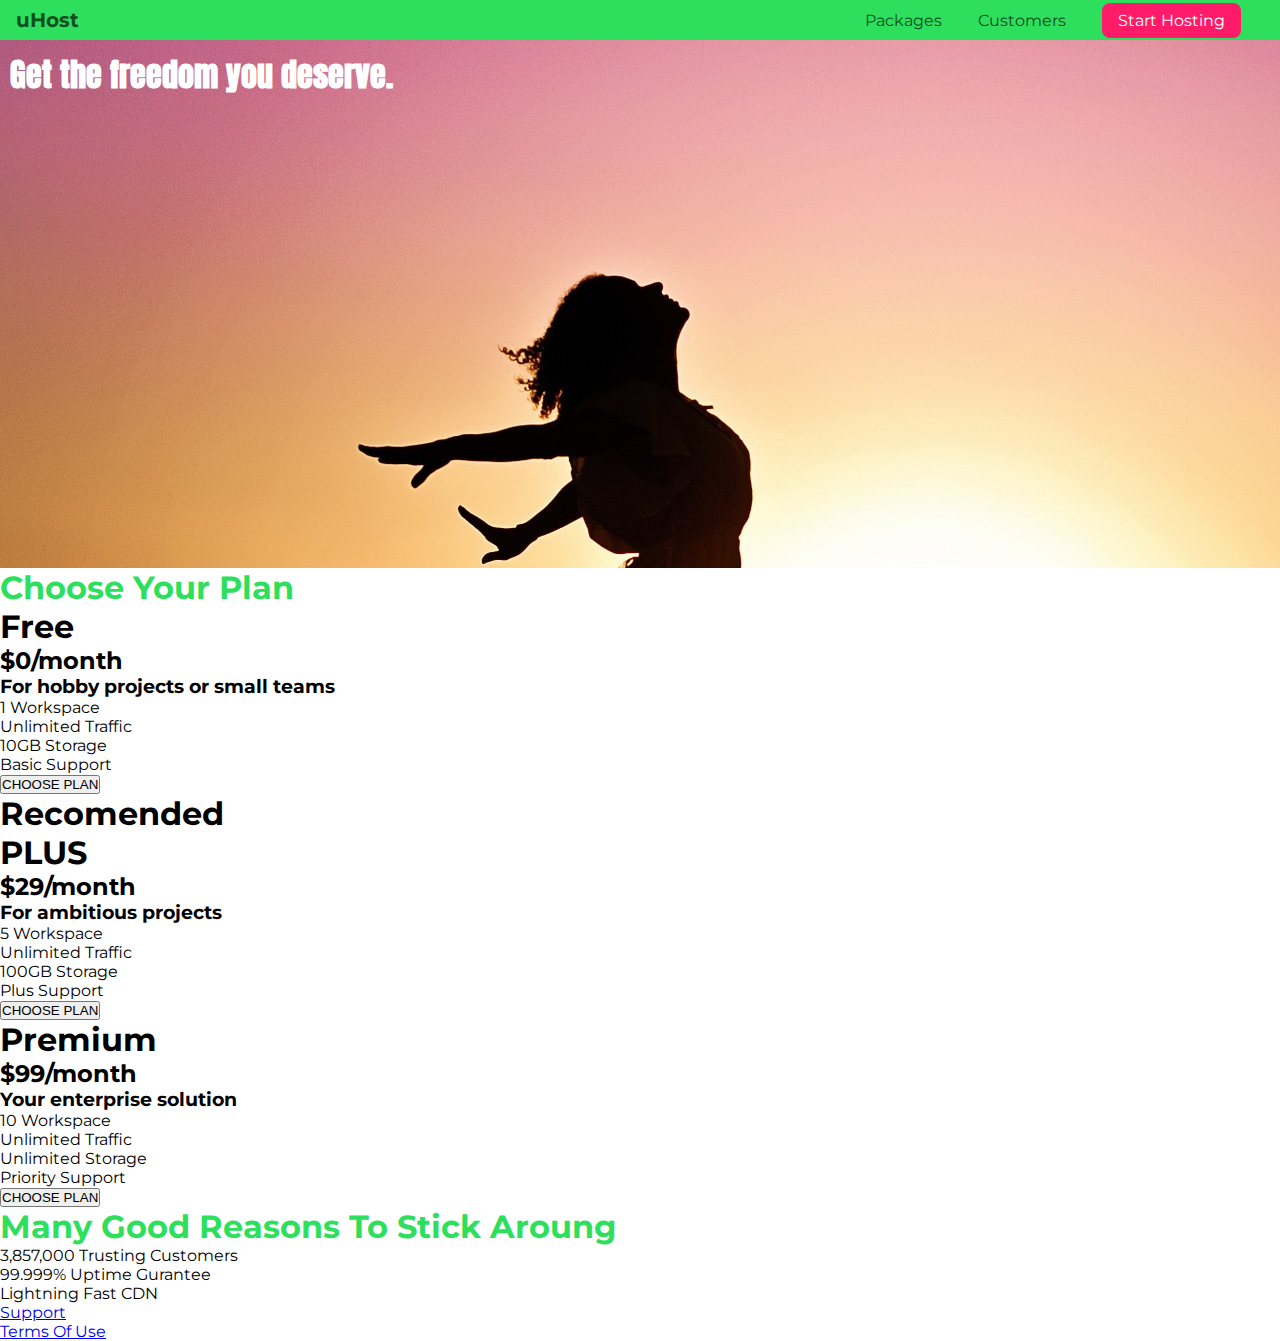
<file: index.html>
<!DOCTYPE html>
<html lang="en">
  <head>
    <meta charset="UTF-8" />
    <meta name="viewport" content="width=device-width, initial-scale=1.0" />
    <title>HTML Basics</title>

    <!-- meta tags -->
    <meta name="description" content="This is my web site description" />
    <meta name="keywords" content="Web development,  web designing" />

    <!-- google font -->
    <link
      href="https://fonts.googleapis.com/css?family=Anton"
      rel="stylesheet"
    />
    <link
      href="https://fonts.googleapis.com/css?family=Montserrat:400,700"
      rel="stylesheet"
    />

    <!-- stylesheet -->
    <link rel="stylesheet" href="./main.css" />
  </head>
  <body>
    <!-- header -->
    <header class="main-header">
      <div>
        <a href="#" class="main-header-brand">
          uHost
        </a>
      </div>
      <nav class="main-nav">
        <ul class="main-nav__items">
          <li class="main-nav__item"><a href="./packages/index.html">Packages</a></li>
          <li class="main-nav__item"><a href="#">Customers</a></li>
          <li class="main-nav__item main-nav__item--cta">
            <a href="#">Start Hosting</a>
          </li>
        </ul>
      </nav>
    </header>

    <!-- main -->
    <main>
      <section id="product-overview">
        <h1>Get the freedom you deserve.</h1>
      </section>

      <!-- choose plan -->
      <section id="plans">
        <h1 class="section-title">Choose Your Plan</h1>
        <div class='plan__list'>
          <article class="plan">
            <h1 class="plan__title">Free</h1>
            <h2 class="plan__price">$0/month</h2>
            <h3>For hobby projects or small teams</h3>
            <ul class="plan__features">
              <li>1 Workspace</li>
              <li>Unlimited Traffic</li>
              <li>10GB Storage</li>
              <li>Basic Support</li>
            </ul>
            <div>
              <button class="button">CHOOSE PLAN</button>
            </div>
          </article>

          <article class="plan plan--highlighted">
            <h1 class="plan__annotation">Recomended</h1>
            <h1 class="plan__title">PLUS</h1>
            <h2 class="plan__price">$29/month</h2>
            <h3>For ambitious projects</h3>
            <ul class="plan__features">
              <li>5 Workspace</li>
              <li>Unlimited Traffic</li>
              <li>100GB Storage</li>
              <li>Plus Support</li>
            </ul>
            <div>
              <button class="button">CHOOSE PLAN</button>
            </div>
          </article>

          <article class="plan">
            <h1 class="plan__title">Premium</h1>
            <h2 class="plan__price">$99/month</h2>
            <h3>Your enterprise solution</h3>
            <ul class="plan__features">
              <li>10 Workspace</li>
              <li>Unlimited Traffic</li>
              <li>Unlimited Storage</li>
              <li>Priority Support</li>
            </ul>
            <div>
              <button class="button">CHOOSE PLAN</button>
            </div>
          </article>
        </div>
      </section>

      <!-- features -->
      <section id="key-features">
        <h1 class="section-title">Many Good Reasons To Stick Aroung</h1>
        <ul class="key-feature__list">
          <li class="key-feature">
            <div class="key-feature__image"></div>
            <p class="key-feature__description">3,857,000 Trusting Customers</p>
          </li>

          <li class="key-feature">
            <div class="key-feature__image"></div>
            <p class="key-feature__description">99.999% Uptime Gurantee</p>
          </li>

          <li class="key-feature">
            <div class="key-feature__image"></div>
            <p class="key-feature__description">Lightning Fast CDN</p>
          </li>
        </ul>
      </section>
    </main>

    <!-- footer -->
    <footer class="main-footer">
      <nav>
        <ul class="main-footer__links">
          <li class="main-footer__link">
            <a href="#">Support</a>
          </li>
          <li class="main-footer__link">
            <a href="#">Terms Of Use</a>
          </li>
        </ul>
      </nav>
    </footer>
  </body>
</html>
</file>
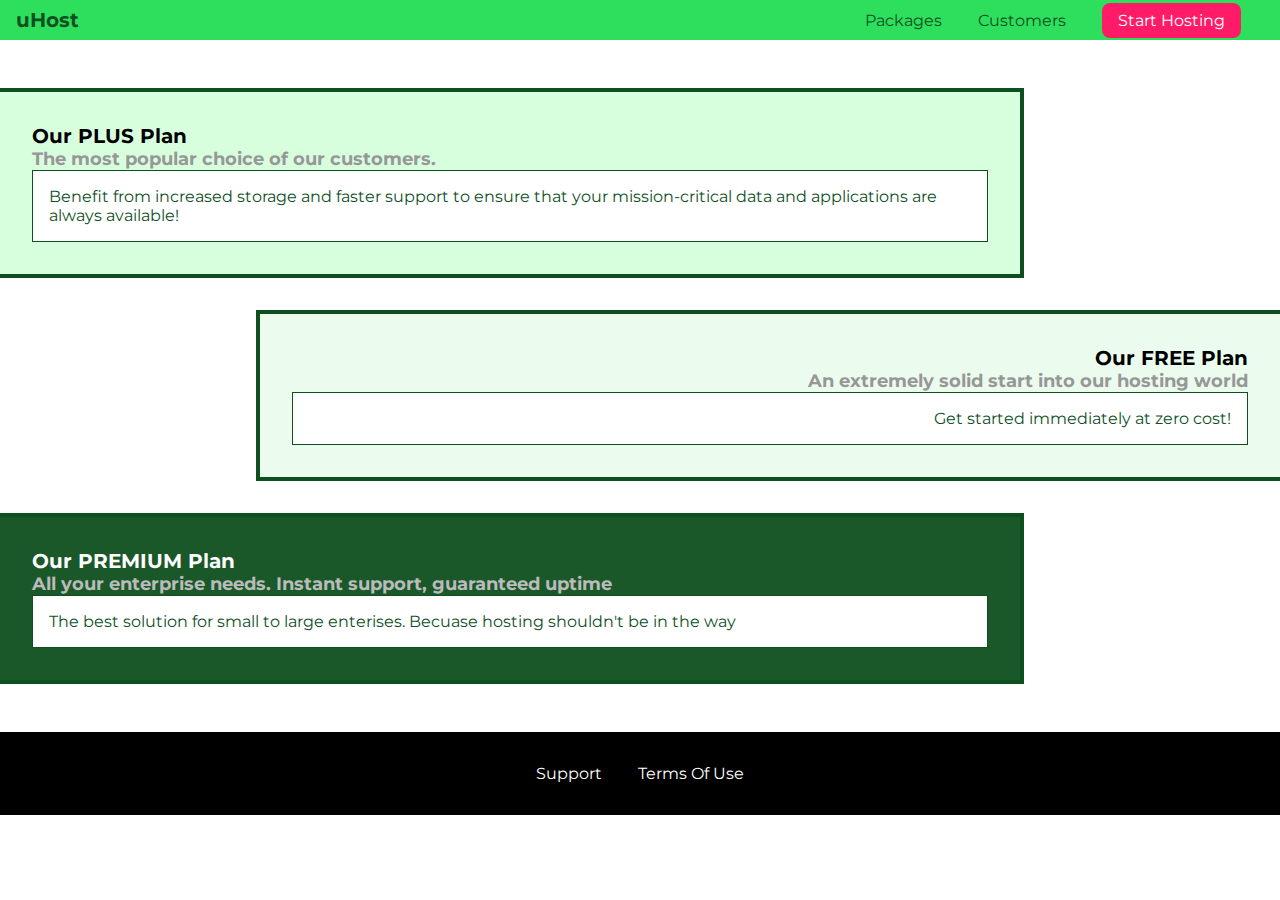
<file: packages/index.html>
<!DOCTYPE html>
<html lang="en">
  <head>
    <meta charset="UTF-8" />
    <meta name="viewport" content="width=device-width, initial-scale=1.0" />
    <title>HTML Basics</title>

    <!-- meta tags -->
    <meta name="description" content="This is my web site description" />
    <meta name="keywords" content="Web development,  web designing" />

    <!-- google font -->
    <link
      href="https://fonts.googleapis.com/css?family=Anton"
      rel="stylesheet"
    />
    <link
      href="https://fonts.googleapis.com/css?family=Montserrat:400,700"
      rel="stylesheet"
    />

    <!-- stylesheet -->
    <link rel="stylesheet" href="../shared.css" />
    <link rel="stylesheet" href="./packages.css" />
  </head>
  <body>
    <!-- header -->
    <header class="main-header">
      <div>
        <a href="#" class="main-header-brand">
          uHost
        </a>
      </div>
      <nav class="main-nav">
        <ul class="main-nav__items">
          <li class="main-nav__item"><a href="index.html">Packages</a></li>
          <li class="main-nav__item"><a href="#">Customers</a></li>
          <li class="main-nav__item main-nav__item--cta">
            <a href="#">Start Hosting</a>
          </li>
        </ul>
      </nav>
    </header>

    <!-- main -->
    <main>
      <section class="package" id="plus">
        <a href="#">
          <h1 class='package__title'>Our PLUS Plan</h1>
          <h2 class='package__subtitle'>The most popular choice of our customers.</h2>
          <p class='package_info'>
            Benefit from increased storage and faster support to ensure that
            your mission-critical data and applications are always available!
          </p>
        </a>
      </section>

      <section class="package" id='free'>
        <a href="#">
          <h1 class='package__title'>Our FREE Plan</h1>
          <h2 class='package__subtitle'>An extremely solid start into our hosting world</h2>
          <p class='package_info'>Get started immediately at zero cost!</p>
        </a>
      </section>

      <div class='clearfix'></div>

      <section class="package" id='premium'>
        <a href="#">
          <h1 class='package__title'>Our PREMIUM Plan</h1>
          <h2 class='package__subtitle'>All your enterprise needs. Instant support, guaranteed uptime</h2>
          <p class='package_info'>
            The best solution for small to large enterises. Becuase hosting
            shouldn't be in the way
          </p>
        </a>
      </section>
    </main>

    <!-- footer -->
    <footer class="main-footer">
      <nav>
        <ul class="main-footer__links">
          <li class="main-footer__link">
            <a href="#">Support</a>
          </li>
          <li class="main-footer__link">
            <a href="#">Terms Of Use</a>
          </li>
        </ul>
      </nav>
    </footer>
  </body>
</html>
</file>
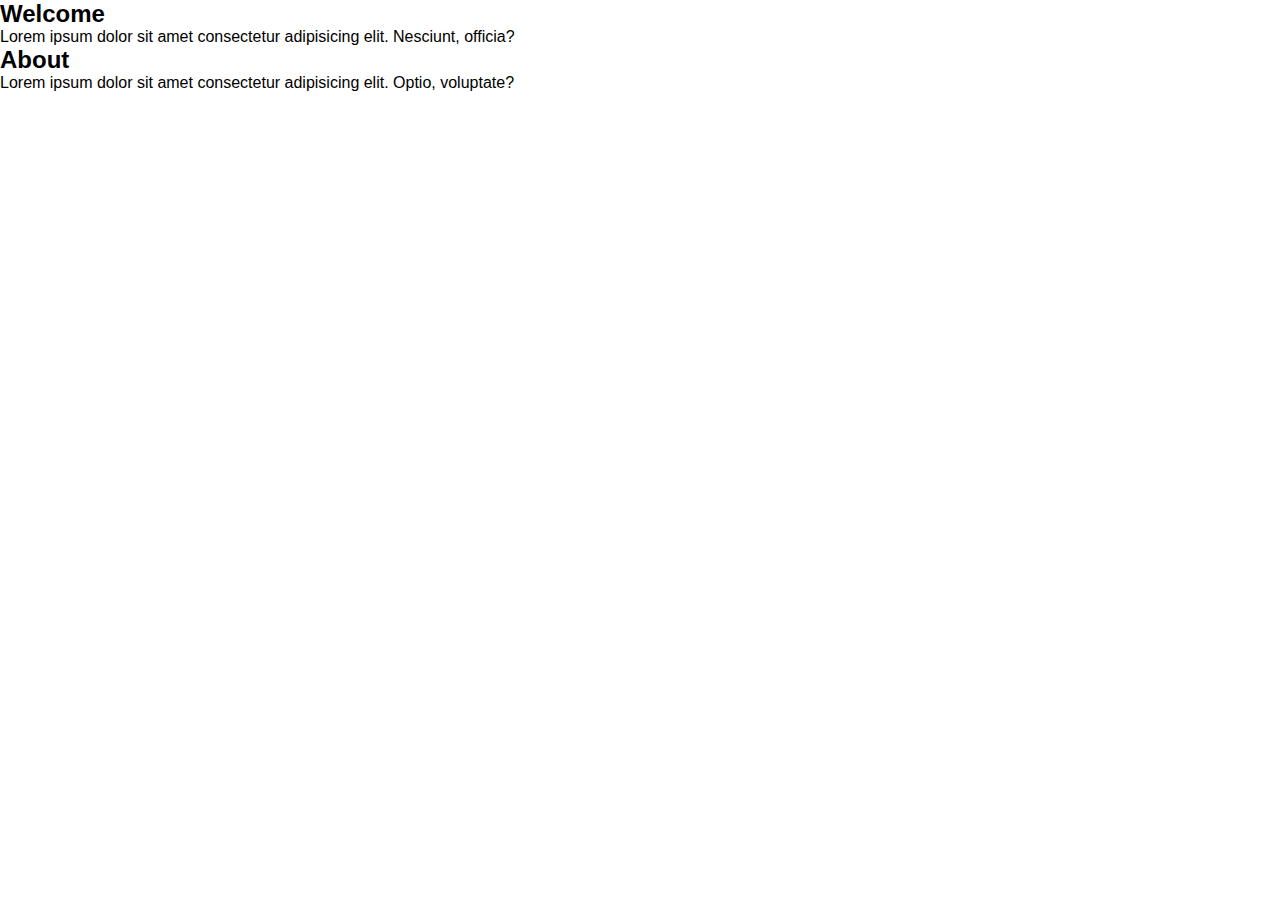
<file: 2_selectors.html>
<!DOCTYPE html>
<html lang="en">
  <head>
    <meta charset="UTF-8" />
    <meta name="viewport" content="width=device-width, initial-scale=1.0" />
    <title>Selector</title>
    <link rel="stylesheet" href="./main.css" />
  </head>
  <body>
    <div id="welcome">
      <h2 class="primary-heading">Welcome</h2>
      <p>
        Lorem ipsum dolor sit amet consectetur adipisicing elit. Nesciunt,
        officia?
      </p>
    </div>

    <div id="about">
      <h2>About</h2>
      <p>
        Lorem ipsum dolor sit amet consectetur adipisicing elit. Optio,
        voluptate?
      </p>
    </div>
  </body>
</html>
</file>
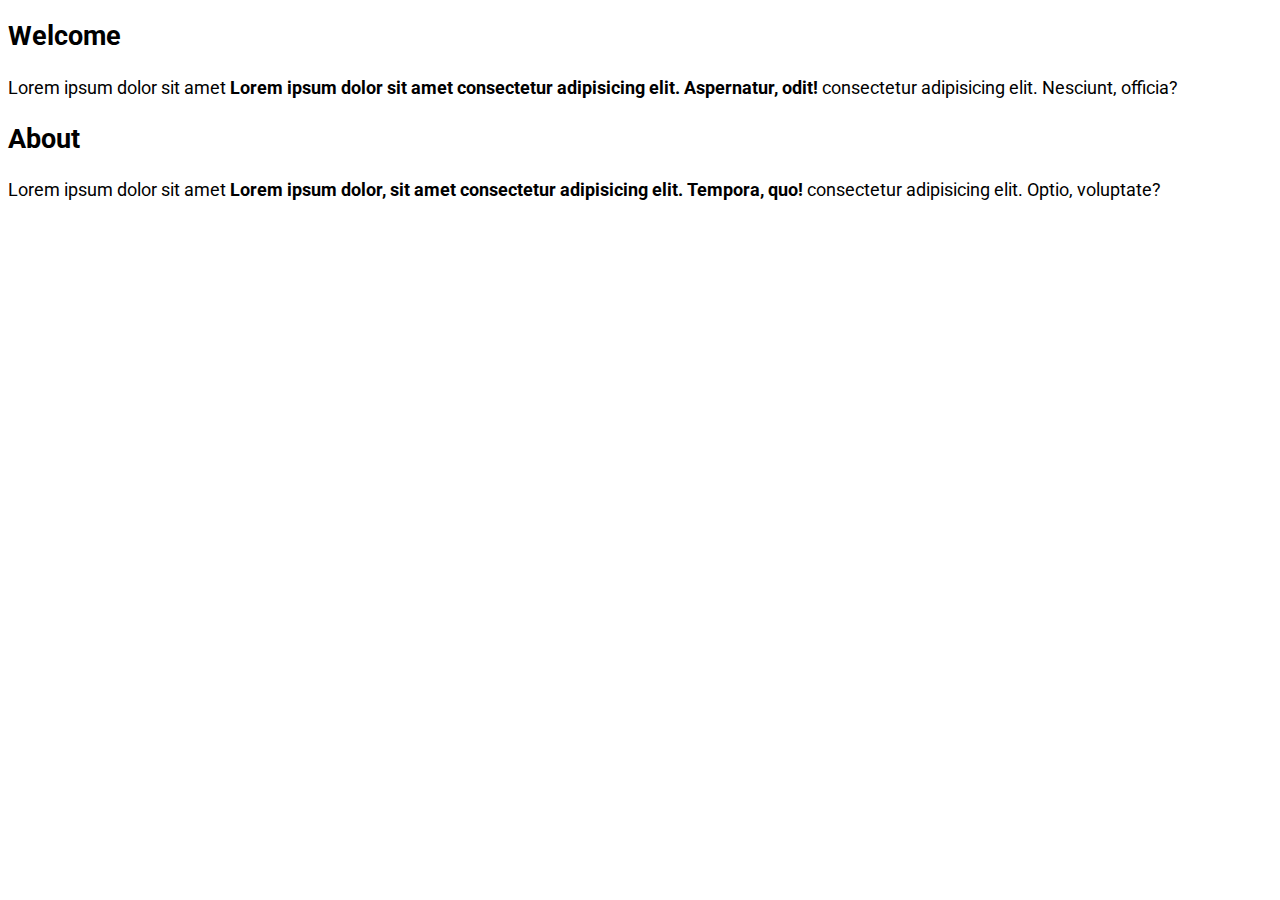
<file: 3_fonts.html>
<!DOCTYPE html>
<html lang="en">
<head>
    <meta charset="UTF-8">
    <meta name="viewport" content="width=device-width, initial-scale=1.0">
    <link href="https://fonts.googleapis.com/css?family=Roboto" rel="stylesheet">
    <title>Fonts</title>
</head>
<body>
    <style>
        body{
            font-family: 'Roboto';
            font-size: 18px;
            line-height: 1.6em;
        }

        #welcome p span{
            font-weight: bold;
        }

        #about p span {
            font-weight: bold;
        }
    </style>
    <div id="welcome">
        <h2 class="primary-heading">Welcome</h2>
        <p>
          Lorem ipsum dolor sit amet <span>Lorem ipsum dolor sit amet consectetur adipisicing elit. Aspernatur, odit!</span> consectetur adipisicing elit. Nesciunt,
          officia?
        </p>
      </div>
  
      <div id="about">
        <h2>About</h2>
        <p>
          Lorem ipsum dolor sit amet <span>Lorem ipsum dolor, sit amet consectetur adipisicing elit. Tempora, quo!</span> consectetur adipisicing elit. Optio,
          voluptate?
        </p>
      </div>
</body>
</html>
</file>
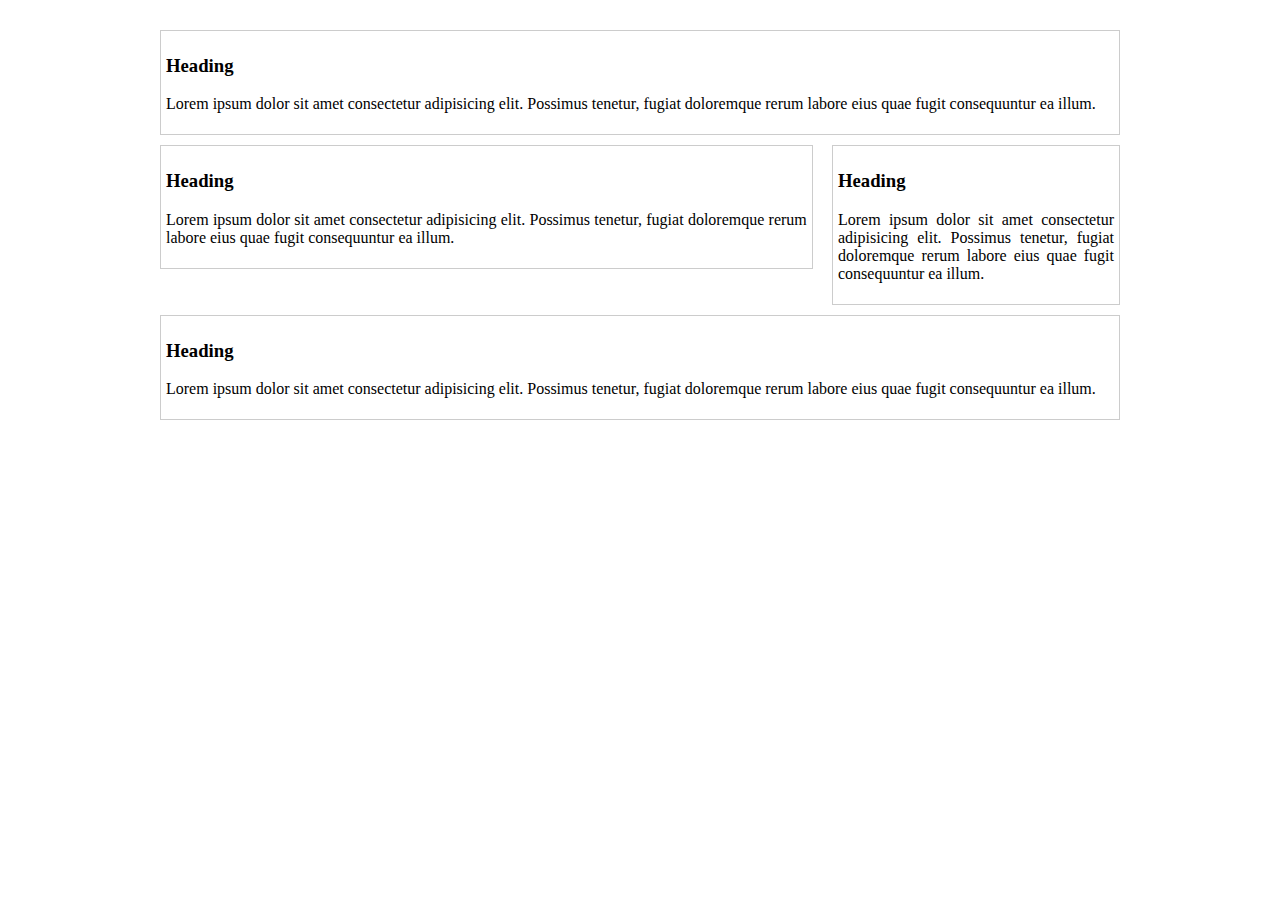
<file: 4_align.html>
<!DOCTYPE html>
<html lang="en">
  <head>
    <meta charset="UTF-8" />
    <meta name="viewport" content="width=device-width, initial-scale=1.0" />
    <link
      href="https://fonts.googleapis.com/css?family=Roboto"
      rel="stylesheet"
    />
    <title>Fonts</title>
  </head>
  <body>
    <style>
        *{
            box-sizing: border-box;
        }
        .container{
            max-width: 960px;
            margin:30px auto
        }

        .clr{
            clear: both;
        }
        .box{
            border:1px solid #ccc;
            margin-bottom: 10px;
            padding: 5px;
        }

        .box p{
            text-align: justify;
        }

        #box-2{
            width: 68%;
            float: left;
        }

        #box-3{
            width: 30%;
            float: right;
        }
    </style>

    <div class="container">
      <div id="box-1" class="box">
        <h3>Heading</h3>
        <p>
          Lorem ipsum dolor sit amet consectetur adipisicing elit. Possimus
          tenetur, fugiat doloremque rerum labore eius quae fugit consequuntur
          ea illum.
        </p>
      </div>

      <div id="box-2" class="box">
        <h3>Heading</h3>
        <p>
          Lorem ipsum dolor sit amet consectetur adipisicing elit. Possimus
          tenetur, fugiat doloremque rerum labore eius quae fugit consequuntur
          ea illum.
        </p>
      </div>

      <div id="box-3" class="box">
        <h3>Heading</h3>
        <p>
          Lorem ipsum dolor sit amet consectetur adipisicing elit. Possimus
          tenetur, fugiat doloremque rerum labore eius quae fugit consequuntur
          ea illum.
        </p>
      </div>

      <div class="clr"></div>

      <div id="box-4" class="box">
        <h3>Heading</h3>
        <p>
          Lorem ipsum dolor sit amet consectetur adipisicing elit. Possimus
          tenetur, fugiat doloremque rerum labore eius quae fugit consequuntur
          ea illum.
        </p>
      </div>
    </div>
  </body>
</html>
</file>
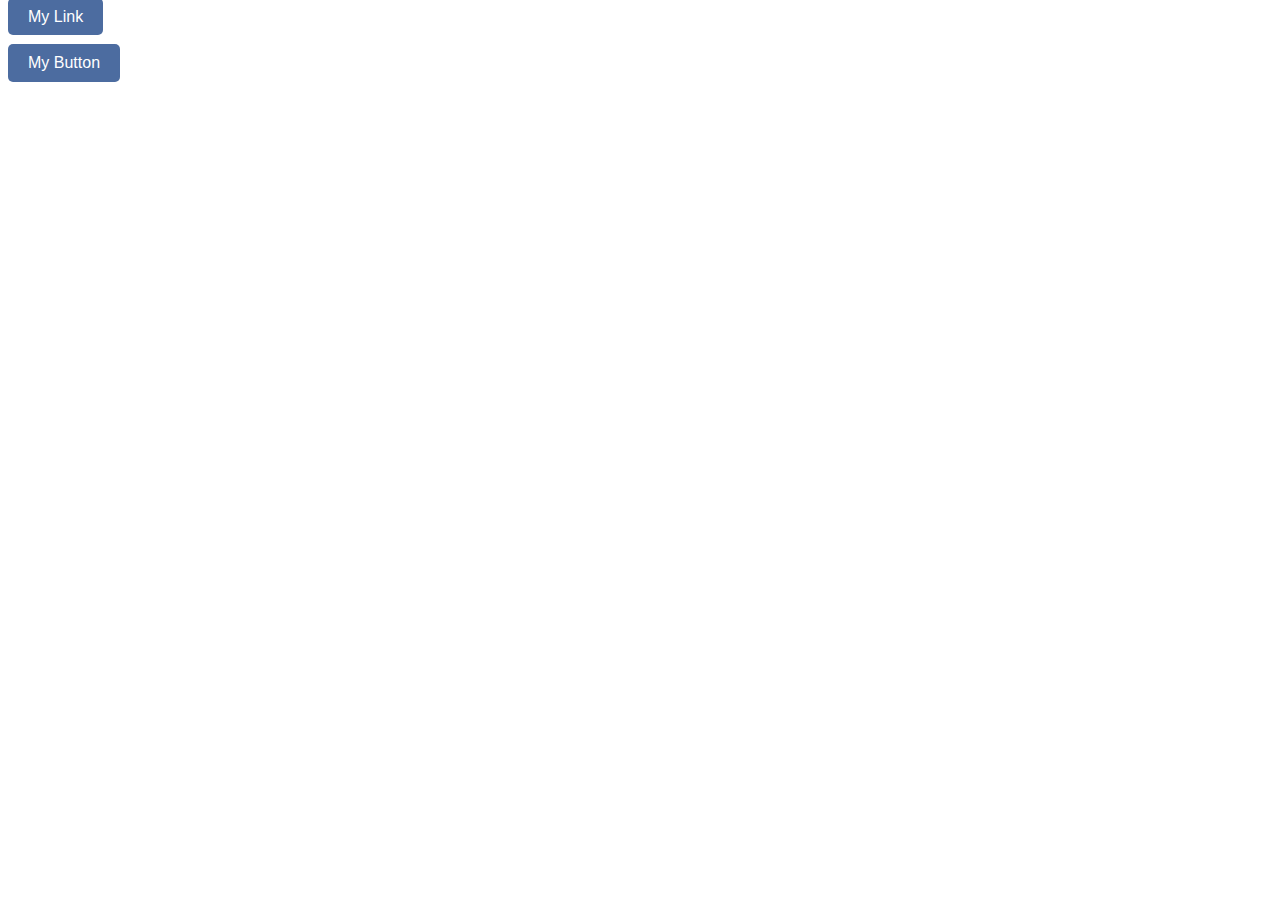
<file: 5_Link&Button.html>
<!DOCTYPE html>
<html lang="en">
<head>
    <meta charset="UTF-8">
    <meta name="viewport" content="width=device-width, initial-scale=1.0">
    <title>Link And Button Styling</title>
</head>
<body>
    <style>
        body{
            font-family: 'Segoe UI', Tahoma, Geneva, Verdana, sans-serif;
        }
        a{
            color:#333;
            text-decoration: none;
        }

        a:hover{
            color:coral;
        }

        a:active{
            color:red
        }

        .btn{
            background: #4c6ca0;
            color: #fff;
            border:none;
            font-size: 16px;
            padding:10px 20px;
            border-radius: 5px;
        }

        .btn:hover{
            cursor: pointer;
            color:#f4f4f4;
            background: #446190;
        }
    </style>
    <a class='btn' href="#">My Link</a> <br> <br>
    <button class='btn'>My Button</button>
</body>
</html>
</file>
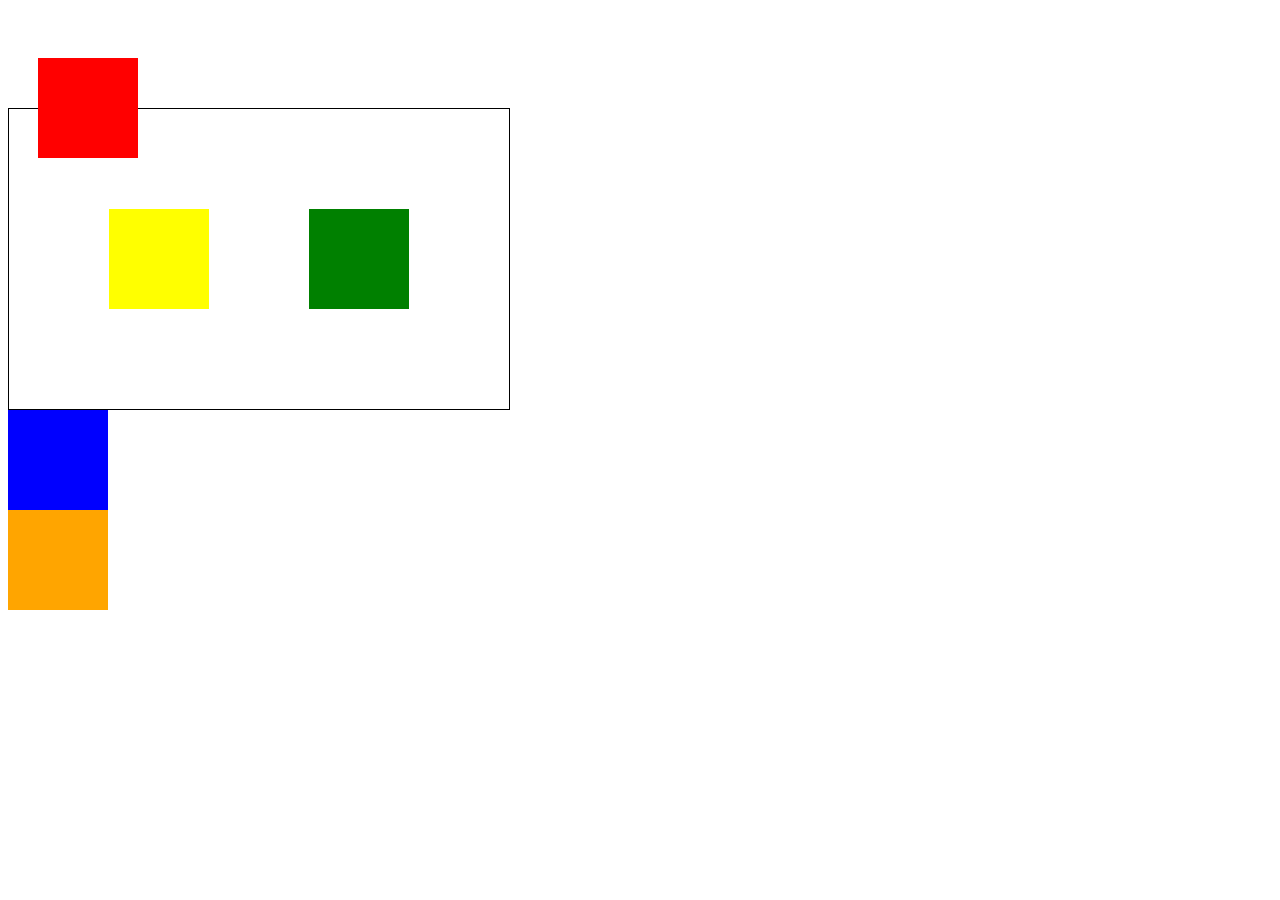
<file: 7_position.html>
<!DOCTYPE html>
<html lang="en">
  <head>
    <meta charset="UTF-8" />
    <meta name="viewport" content="width=device-width, initial-scale=1.0" />
    <title>Link And Button Styling</title>
  </head>
  <body>
    <style>
      body {
        font-family: "Segoe UI", Tahoma, Geneva, Verdana, sans-serif;
      }

      .box {
        width: 100px;
        height: 100px;
      }

      .container {
        position: relative;
        width: 500px;
        height: 300px;
        border: 1px solid black;
      }

      #box-1 {
        position: relative;
        top: 50px;
        left: 30px;
        background: red;
        z-index: 1;
      }
      #box-2 {
        position: absolute;
        top: 100px;
        left: 100px;
        background: yellow;
      }
      #box-3 {
        position: absolute;
        bottom: 100px;
        right: 100px;
        background: green;
      }
      #box-4 {
        background: blue;
      }
      #box-5 {
        background: orange;
      }
    </style>

    <div id="box-1" class="box"></div>

    <div class="container">
      <div id="box-2" class="box"></div>
      <div id="box-3" class="box"></div>
    </div>

    <div id="box-4" class="box"></div>
    <div id="box-5" class="box"></div>
  </body>
</html>
</file>
<file: main.css>
* {
  margin: 0;
  padding: 0;
  box-sizing: border-box;
}

body {
  font-family: "Montserrat", sans-serif;
}

#product-overview {
  background: url('./freedom.jpg');
  width: 100%;
  height: 528px;
  padding: 10px;
}

.section-title {
  color: #2ddf5c;
}

#product-overview h1 {
  color: white;
  font-family: "Anton", sans-serif;
}

/* header  */
.main-header {
  background-color: #2ddf5c;
  width: 100%;
  padding: 8px 16px;
}

/* logo */
.main-header > div {
  display: inline-block;
  vertical-align: middle;
}

.main-header-brand {
  color: #0e4f1f;
  text-decoration: none;
  font-weight: bold;
  font-size: 20px;
}

.main-nav {
  display: inline-block;
  text-align: right;
  width: calc(100% - 74px);
  vertical-align: middle;
}

.main-nav__items {
  margin: 0;
  padding: 0;
  list-style: none;
}

/* menu item (navigation menu item) */
.main-nav__item {
  display: inline-block;
  margin: 0 16px;
}

.main-nav__item a {
  text-decoration: none;
  color: #0e4f1f;
  padding:3px 0
}

.main-nav__item a:hover, 
.main-nav__item a:active {
  color: white;
  font-weight: bold;
  border-bottom:  5px solid white;
}

.main-nav__item--cta a{
  background-color: #ff1b68;
  padding:8px 16px;
  border-radius: 8px;
  color: white; 
}

.main-nav__item--cta a:hover,
.main-nav__item--cta a:active
{
  color:#ff1b68;
  background-color: white;
  border: none;
}
</file>
<file: shared.css>
* {
  margin: 0;
  padding: 0;
  box-sizing: border-box;
}

body {
  font-family: "Montserrat", sans-serif;
}

/* header  */
.main-header {
  background-color: #2ddf5c;
  width: 100%;
  padding: 8px 16px;
}

/* logo */
.main-header > div {
  display: inline-block;
  vertical-align: middle;
}

.main-header-brand {
  color: #0e4f1f;
  text-decoration: none;
  font-weight: bold;
  font-size: 20px;
}

.main-nav {
  display: inline-block;
  text-align: right;
  width: calc(100% - 74px);
  vertical-align: middle;
}

.main-nav__items {
  margin: 0;
  padding: 0;
  list-style: none;
}

/* menu item (navigation menu item) */
.main-nav__item {
  display: inline-block;
  margin: 0 16px;
}

.main-nav__item a {
  text-decoration: none;
  color: #0e4f1f;
  padding: 3px 0;
}

.main-nav__item a:hover,
.main-nav__item a:active {
  color: white;
  font-weight: bold;
  border-bottom: 5px solid white;
}

.main-nav__item--cta a {
  background-color: #ff1b68;
  padding: 8px 16px;
  border-radius: 8px;
  color: white;
}

.main-nav__item--cta a:hover,
.main-nav__item--cta a:active {
  color: #ff1b68;
  background-color: white;
  border: none;
}

/* button */
.button {
  background: #0e4f1f;
  color: white;
  font: inherit;
  border: 1.5px solid #0e4f1f;
  padding: 8px;
  border-radius: 8px;
  font-weight: bold;
  cursor: pointer;
}

.button:hover,
.button.active {
  background: white;
  color: #0e4f1f;
}

.button:focus {
  outline: none;
}

.main-footer {
  background: black;
  padding: 32px;
  margin-top: 48px;
}

.main-footer__links {
  list-style: none;
  text-align: center;
  margin: 0;
  padding: 0;
}

.main-footer__link {
  display: inline-block;
  margin: 0 16px;
}

.main-footer__link a {
  color: white;
  text-decoration: none;
  cursor: pointer;
}

.main-footer__link a:hover,
.main-footer__link a:active {
  color: #ccc;
}
</file>
<file: packages/packages.css>
main{
    padding-top: 32px;
}

.package{
    width: 80%;
    margin:16px 0;
    border:4px solid #0e4f1f;
    border-left: none;
}

.package:hover,
.package:active{
    box-shadow: 2px 2px 4px rgba(0,0,0,0.5);
    border-color: #ff5454 ; 
}

.package a {
    text-decoration: none;
    color: inherit;
    display: block;
    padding: 32px;
}

.package__title{
    font-size: 20px;
}

.package__subtitle{
    color: #979797;
    font-size: 18px;
}

.package_info{
    padding: 16px;
    border: 1px solid #0e4f1f;
    font-size: 20px;
    color: #0e4f1f;
    background:white;
    font-size: 16px;
}

.clearfix{
    clear: both;
}

#plus{
    background:rgba(213,255,220,0.95)
}

#free{
    background: rgba(234,252,237,0.95);
    float: right;
    border-right: none;
    border-left: 4px solid #0e4f1f;
    text-align: right;
}

#free:hover,
#free:active{
    border-left-color: #ff5454;
}

#premium{
    background: rgba(14,79,31,0.95);
}

#premium .package__title{
    color: white;
}

#premium .package__subtitle{
    color: #bbb;
}
</file>
